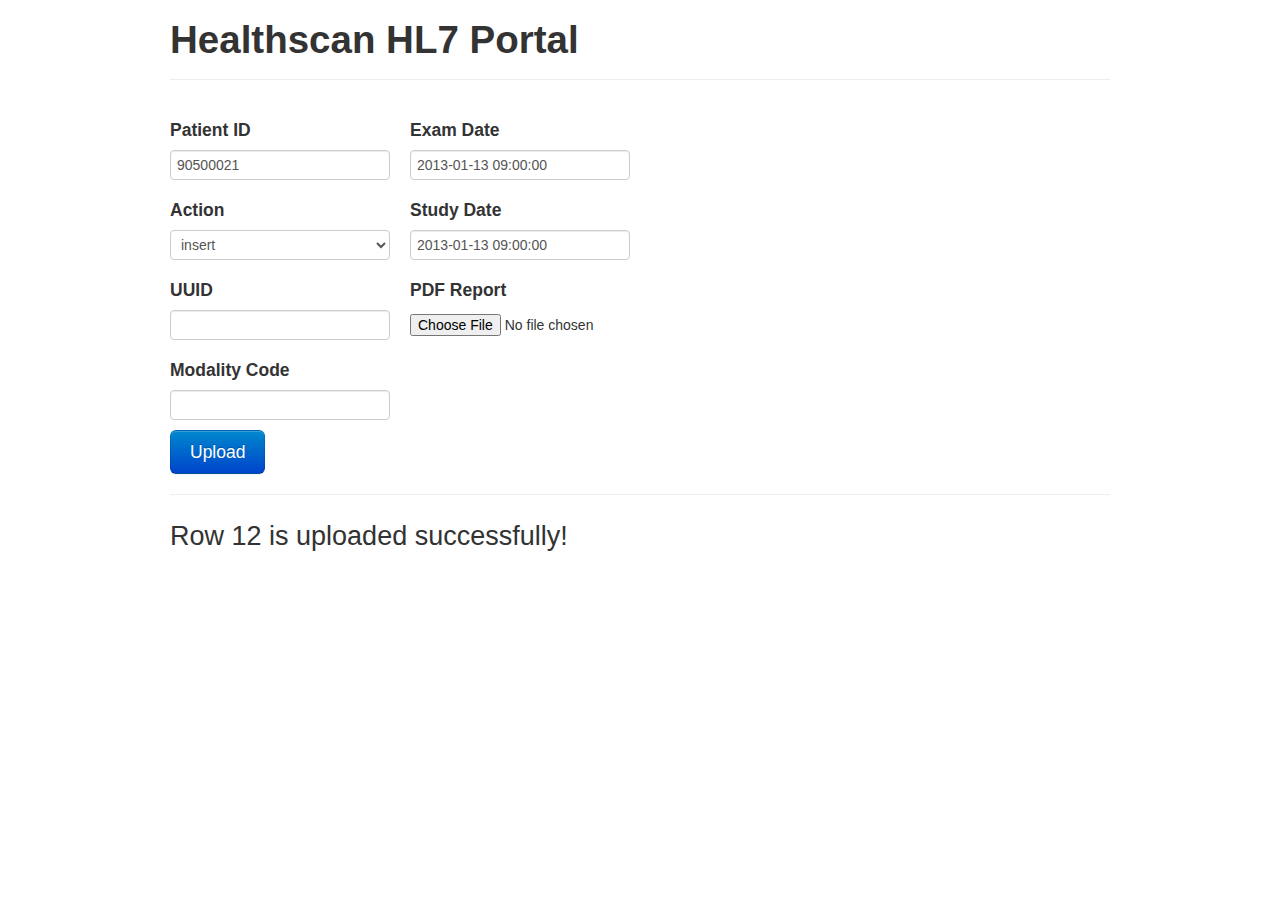
<file: HelloGit/hl/index.html>
<!DOCTYPE html>
<html>
<head>
    <title>Healthscan HL7 Portal</title>
    <!-- include jquery library file-->
    <meta name="viewport" content="width=device-width, initial-scale=1.0">
    <!-- Bootstrap -->
    <link href="bootstrap/css/bootstrap.min.css" rel="stylesheet" media="screen">
    <link href="css/style.css" rel="stylesheet" type="text/css" >
</head>
<body>
    <div class="container">
        <div class="page-header">
            <h1>Healthscan HL7 Portal</h1>
        </div>
        <form action="uploader.php" id="upload_form" enctype="multipart/form-data" method="post" >
            <div class="row">
                <div class="span3">
                    <h4>Patient ID</h4>
                    <input class="input-block-level" type="text" name="patient_id" id="patient_id" value="90500021" maxlength="8"/>

                    <h4>Action</h4>
                    <select name="action" id="action">
                        <option value="insert">insert</option>
                        <option value="update">update</option>
                        <option value="delete">delete</option>
                    </select>

                    <h4>UUID</h4>
                    <input class="input-block-level" type="text" name="uuid" id="uuid" maxlength="20"/>

                    <h4>Modality Code</h4>
                    <input class="input-block-level" type="text" name="modality_code" id="modality_code" maxlength="10"/>
                </div>
                <div class="span3">
                    <h4>Exam Date</h4>
                    <input class="input-block-level" type="text" name="exam_date" id="exam_date" value="2013-01-13 09:00:00"/>

                    <h4>Study Date</h4>
                    <input class="input-block-level" type="text" name="study_date" id="study_date" value="2013-01-13 09:00:00"/>

                    <h4>PDF Report</h4>
                    <input class="input-block-level" type="file" name="pdf_report" id="pdf_report" />
                </div>
            </div>
            <div class="row">
                <div class="span12">
                    <button type="submit" class="btn btn-primary btn-large" id="uploadButton">Upload</button>
                    <hr class="bs-docs-separator">
                    <div id="upload_result">Row 12 is uploaded successfully!</div>
                </div>
            </div>
        </form>
    </div>
    <script src="http://ajax.googleapis.com/ajax/libs/jquery/1.8.0/jquery.min.js"></script>
    <script type="text/javascript" src="js/jquery.form.js"></script>
    <script>
    $(document).ready(function()
    {
        $('#upload_form').on('submit', function(e)
        {
            e.preventDefault();
        $('#uploadButton').attr('disabled', ''); // disable upload button
        //show uploading message
        $("#upload_result").html('<div style="padding:10px"><img src="images/ajax-loader.gif" alt="Please Wait"/> <span>Uploading...</span></div>');
        $("#upload_result").hide();
        $("#upload_result").fadeIn(1000);
        $(this).ajaxSubmit({
            target: '#upload_result',
        success:  afterSuccess //call function after success
    });
    });
    });

    function afterSuccess()
    {
    $('#upload_form').resetForm();  // reset form
    $('#uploadButton').removeAttr('disabled'); //enable submit button
}
</script>
</body>
</html>
</file>
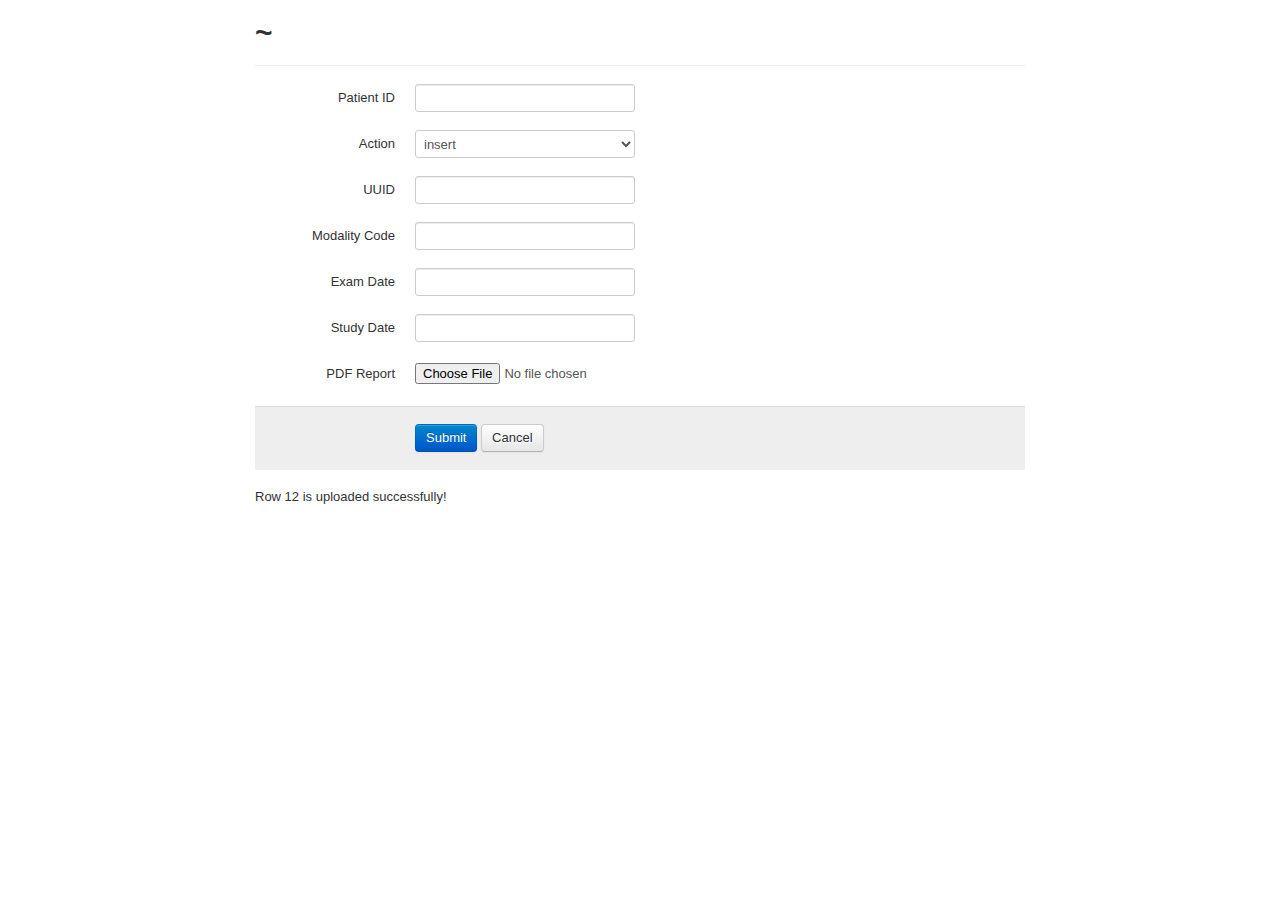
<file: HelloGit/hl/newform.html>
<!DOCTYPE html>
<html lang="en">
	<head>
		<meta charset="utf-8" />
		<title>~</title>
		<meta name="viewport" content="width=device-width" />
		<link href="style.css" rel="stylesheet" />
	</head>
	<body>
		<div class="container">
			<div class="row">
				<div class="span8 offset2">
					<div class="page-header">
						<h1>~</h1>
					</div>
					<form action="uploader.php" id="hl7-form" class="form-horizontal" enctype="multipart/form-data" method="post" >
						<fieldset>
							<div class="control-group">
								<label class="control-label" for="patient_id">Patient ID</label>
								<div class="controls">
									<input class="input-large" type="text" name="patient_id" id="patient_id" maxlength="8" />
								</div>
							</div>
							<div class="control-group">
								<label class="control-label" for="action">Action</label>
								<div class="controls">
									<select name="action" id="action">
										<option value="insert">insert</option>
										<option value="update">update</option>
										<option value="delete">delete</option>
									</select>
								</div>
							</div>
							<div class="control-group">
								<label class="control-label" for="uuid">UUID</label>
								<div class="controls">
									<input type="text" class="input-large" name="uuid" id="uuid" maxlength="20" />
								</div>
							</div>
							<div class="control-group">
								<label class="control-label" for="modality_code">Modality Code</label>
								<div class="controls">
									<input type="text" class="input-large" name="modality_code" id="modality_code" maxlength="10" />
								</div>
							</div>
							<div class="control-group">
								<label class="control-label" for="exam_date">Exam Date</label>
								<div class="controls">
									<input type="text" class="input-large" name="exam_date" id="exam_date" />
								</div>
							</div>
							<div class="control-group">
								<label class="control-label" for="study_date">Study Date</label>
								<div class="controls">
									<input type="text" class="input-large" name="study_date" id="study_date" />
								</div>
							</div>
							<div class="control-group">
								<label class="control-label" for="pdf_report">PDF Report</label>
								<div class="controls">
									<input type="file" class="input-large" name="pdf_report" id="pdf_report" />
								</div>
							</div>
							<div class="form-actions">
								<button type="submit" class="btn btn-primary" id="submit_button">Submit</button>
								<button type="reset" class="btn">Cancel</button>
							</div>
							<div id="upload_result">Row 12 is uploaded successfully!</div>
						</fieldset>
					</form>
				</div>
				<!-- .span -->
			</div>
			<!-- .row -->
		</div>
		<!-- .container -->
		<!-- ==============================================
			JavaScript below! 															-->
		<!-- jQuery via Google + local fallback, see h5bp.com -->
		<script src="assets/js/jquery-1.7.1.min.js"></script>
		<!-- Bootstrap JS -->
		<script src="assets/js/bootstrap.min.js"></script>
		<!-- Validate plugin -->
		<script src="assets/js/jquery.validate.min.js"></script>
		<script src="assets/js/jquery.form.js"></script>
		<!-- Prettify plugin -->
		<!-- Scripts specific to this page -->
		<script src="script.js"></script>
	</body>
</html>
</file>
<file: HelloGit/hl/css/style.css>
#theForm{
	margin:0 auto;
	width:400px;
	padding: 20px;
	background: rgba(238, 238, 238, 0.78);
	-moz-border-radius:6px;
	-webkit-border-radius:6px;
	border-radius:6px;
	border:1px solid #E7E7E7;
}
#theForm label{
	display:block;
	font-weight:bold;
	text-align:right;
	width:140px;
	float:left;
}
#theForm .small{
	color:#666666;
	display:block;
	font-size:11px;
	font-weight:normal;
	text-align:right;
	width:140px;
}
#theForm input{
	float:left;
	font-size:12px;
	padding:4px 2px;
	border:1px solid #aacfe4;
	width:200px;
	margin:2px 0 20px 10px;
}
#theForm textarea{
	float:left;
	font-size:12px;
	padding:4px 2px;
	border:solid 1px #aacfe4;
	width:200px;
	margin:2px 0 20px 10px;
	height: 50px;
}

#theForm button{
	clear:both;
	margin-left:150px;
}
.red-button {
	-moz-box-shadow:inset 0px 1px 0px 0px #f29c93;
	-webkit-box-shadow:inset 0px 1px 0px 0px #f29c93;
	box-shadow:inset 0px 1px 0px 0px #f29c93;
	background:-webkit-gradient( linear, left top, left bottom, color-stop(0.05, #fe1a00), color-stop(1, #ce0100) );
	background:-moz-linear-gradient( center top, #fe1a00 5%, #ce0100 100% );
	filter:progid:DXImageTransform.Microsoft.gradient(startColorstr='#fe1a00', endColorstr='#ce0100');
	background-color:#fe1a00;
	-moz-border-radius:6px;
	-webkit-border-radius:6px;
	border-radius:6px;
	border:1px solid #d83526;
	display:inline-block;
	color:#ffffff;
	padding:6px 24px;
	text-decoration:none;
	text-shadow:1px 1px 0px #b23e35;
	font: bold 13px arial;
}.red-button:hover {
	background:-webkit-gradient( linear, left top, left bottom, color-stop(0.05, #ce0100), color-stop(1, #fe1a00) );
	background:-moz-linear-gradient( center top, #ce0100 5%, #fe1a00 100% );
	filter:progid:DXImageTransform.Microsoft.gradient(startColorstr='#ce0100', endColorstr='#fe1a00');
	background-color:#ce0100;
}.red-button:active {
	position:relative;
	top:1px;
}
#upload_result{
	font-size:27px;
	line-height: 40px;
	margin:10px 0;
	font-family:inherit;
}
</file>
<file: HelloGit/hl/style.css>
/* =======================================

		Main Stylesheet
		
		Building on Twitter Bootstrap
		http://twitter.github.com/bootstrap/
		
========================================== */

@import url('assets/css/bootstrap.min.css');
@import url('assets/css/bootstrap-responsive.min.css');

/* New styles below */

		label.valid {
		  width: 24px;
		  height: 24px;
		  background: url(assets/img/valid.png) center center no-repeat;
		  display: inline-block;
		  text-indent: -9999px;
		}
		label.error {
			font-weight: bold;
			color: red;
			padding: 2px 8px;
			margin-top: 2px;
		}
</file>
